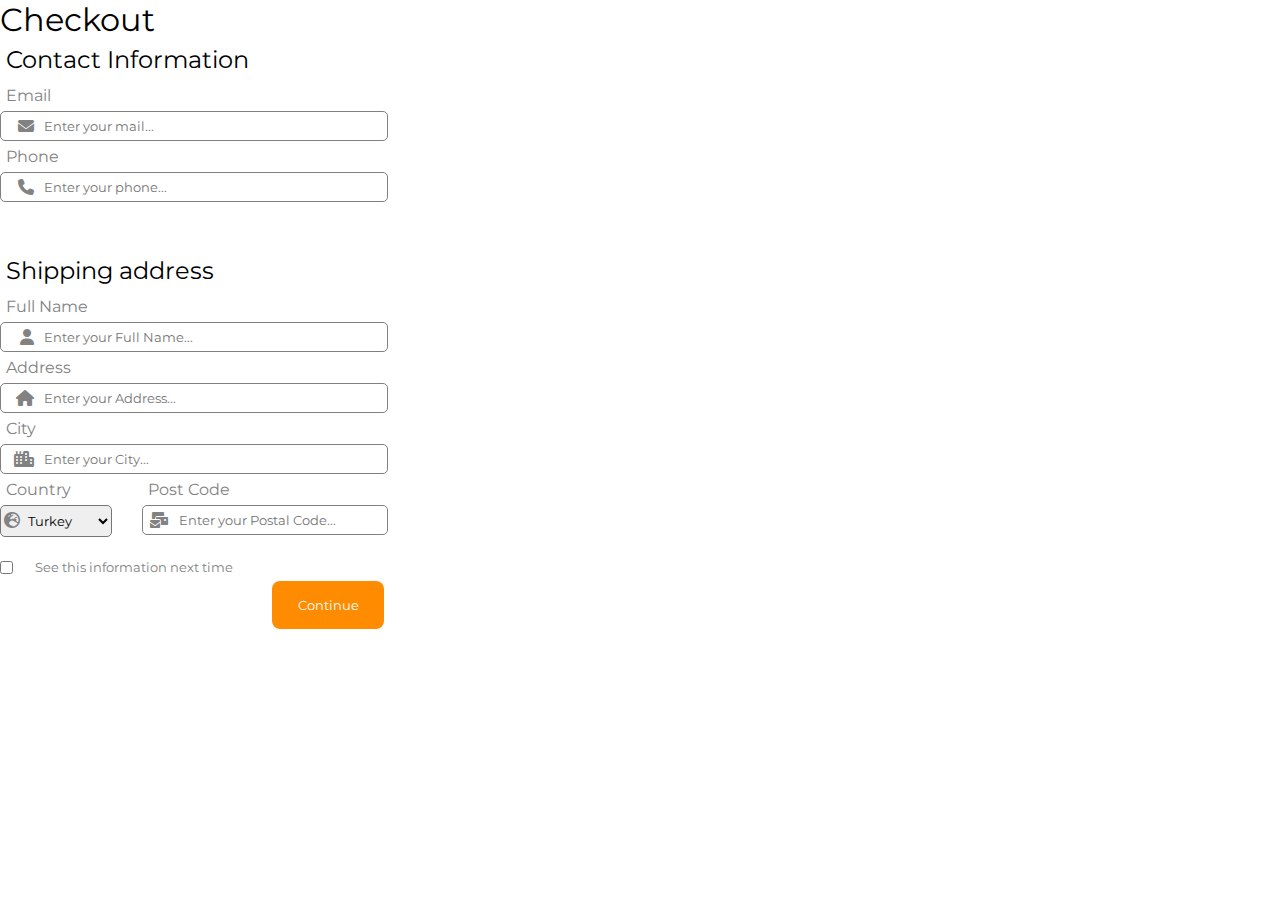
<file: index.html>
<!DOCTYPE html>
<html lang="en">
  <head>
    <meta charset="UTF-8" />
    <meta http-equiv="X-UA-Compatible" content="IE=edge" />
    <meta name="viewport" content="width=device-width, initial-scale=1.0" />
    <title>Checkout Form</title>
    <link rel="stylesheet" href="./style.css" />
    <link
      rel="stylesheet"
      href="https://cdnjs.cloudflare.com/ajax/libs/font-awesome/6.1.1/css/all.min.css"
    />
  </head>

  <body>
    <div class="container">
      <h1>Checkout</h1>

      <section>
        <form action="#">
          <h2>Contact Information</h2>

          <label for="email">Email</label>
          <div class="mail">
            <input
              type="email"
              id="email"
              placeholder="Enter your mail..."
              required
            /><i class="fa-solid fa-envelope"></i>
          </div>

          <label for="phone">Phone</label>
          <div class="mail phone">
            <input
              type="tel"
              id="phone"
              placeholder="Enter your phone..."
              required
            /><i class="fa-solid fa-phone"></i>
          </div>

          <h2 class="shipping">Shipping address</h2>

          <label for="name">Full Name</label>
          <div class="mail">
            <input
              type="text"
              id="name"
              placeholder="Enter your Full Name..."
              required
            /><i class="fa-solid fa-user"></i>
          </div>

          <label for="address">Address</label>
          <div class="mail">
            <input
              type="text"
              id="address"
              placeholder="Enter your Address..."
              required
            /><i class="fa-solid fa-house"></i>
          </div>

          <label for="city">City</label>
          <div class="mail">
            <input
              type="text"
              id="city"
              placeholder="Enter your City..."
              required
            /><i class="fa-solid fa-city"></i>
          </div>

          <div class="country-post">
            <div class="country">
              <label for="country">Country</label>
              <select name="country" id="country">
                <option value="country">Turkey</option>
                <option value="country">France</option>
                <option value="country">Germany</option>
                <option value="country">Portugal</option>
              </select>
              <i class="fa-solid fa-earth-europe"></i>
            </div>

            <div class="post">
              <label for="code">Post Code</label>
              <div class="mail">
                <input
                  type="number"
                  id="code"
                  placeholder="Enter your Postal Code..."
                  required
                /><i class="fa-solid fa-envelopes-bulk"></i>
              </div>
            </div>
          </div>
          <div class="checkbox">
              <input type="checkbox">
              <label for="check">See this information next time</label>
          </div>
          <div class="submit">
             <input type="submit" value="Continue"> 
          </div>
        </form>
      </section>
    </div>
  </body>
</html>
</file>
<file: style.css>
/* email :          <i class="fa-solid fa-envelope"></i>
phone:         <i class="fa-solid fa-phone"></i>
user:            <i class="fa-solid fa-user"></i>
adress:        <i class="fa-solid fa-house"></i>
city:             <i class="fa-regular fa-city"></i>
Postal C.:    <i class="fa-solid fa-envelopes-bulk"></i>
country:     <i class="fa-solid fa-earth-europe"></i> */
@import url('https://fonts.googleapis.com/css2?family=Montserrat:ital,wght@0,100;0,200;0,300;0,400;0,500;1,100;1,200;1,300;1,400;1,500&display=swap');
*{
    font-family: "Montserrat";
    font-weight:400 ;
    margin: 0;
    padding: 0;
}
section {
    width: 26rem;
    /* opacity: 0.6; */
}
.mail{
    width: 90%;
    padding: 6px;
    border: solid 1px grey;
    border-radius: 5px;
    display: flex;
    flex-direction: row-reverse;
    align-items: center;
}
section form h2 {
    padding: 6px;
}
.mail input{
    width: 90%;
    margin-left: 10px;
    border: none;
    outline: none;
}
label{
    display: inline-block;
    padding: 6px;
}
.shipping{
    margin-top: 3rem;
}
.country-post{
    display: flex;
}
.country-post label{
    display: block;
}
.country select{
    height: 2rem;
    display: inline-block;
    width: 7rem;
    border-radius: 5px;
    text-align: center;
}
.country{
    margin-right: 10px;
}
.country i{
    position: relative;
    left: -7rem;
}
.post{
    width: 62%;
}
.checkbox{
    display: flex;
    align-items: center;
    margin-top: 1rem;
}
.checkbox label{
    margin-left: 1rem
}
.submit{
    display: flex;
    justify-content: end;
    margin-right: 2rem;
}
.submit input{
  
    width: 7rem;
    height: 3rem;
    border: none;
    color: white;
    background-color: darkorange;
    border-radius: 0.5rem;
}
i,label{
    color:#828282
}
.checkbox{
    font-size: 13px;
}
</file>
